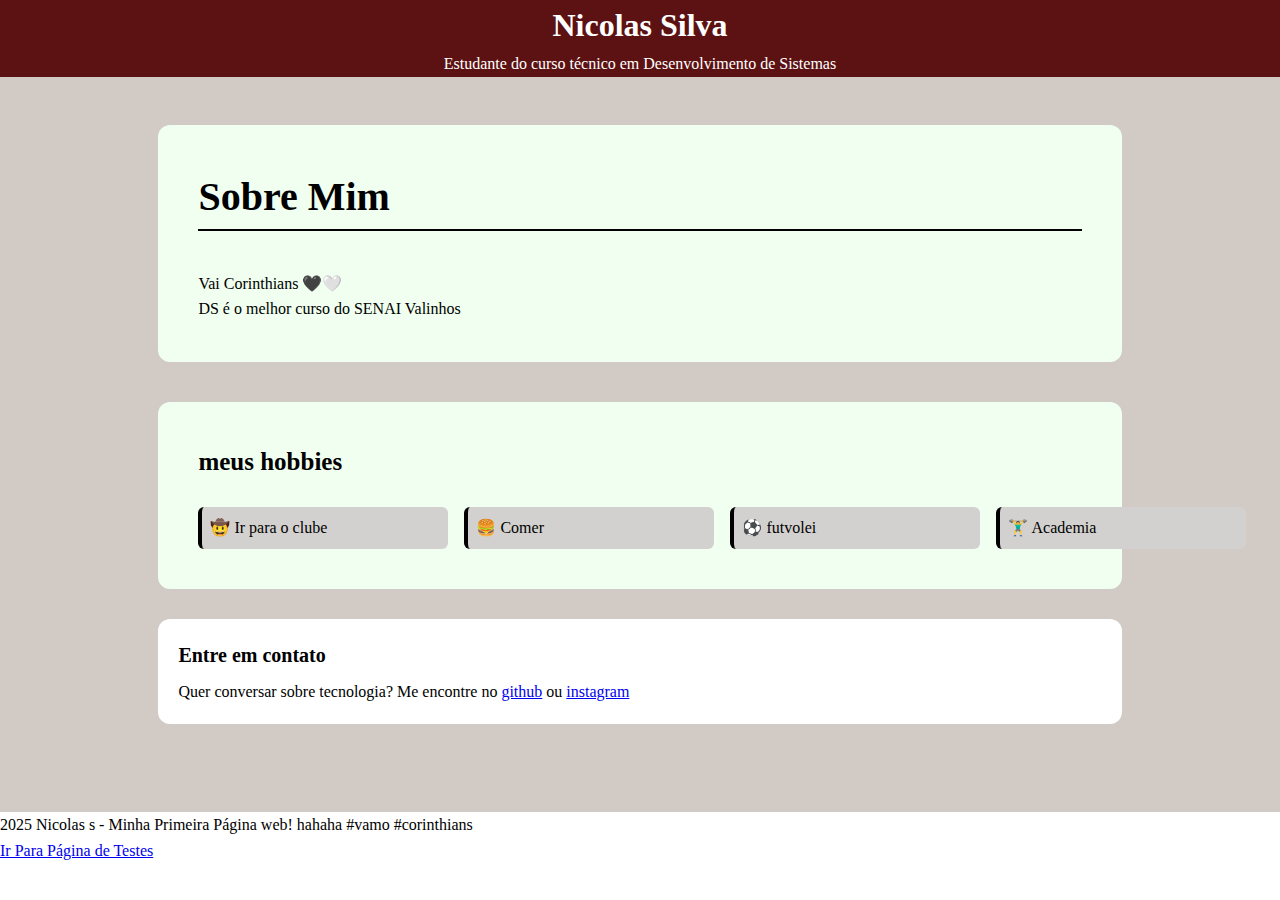
<file: index.html>
<!DOCTYPE html>
<html lang="pt-br">
<head>
    <meta charset="UTF-8">
    <meta name="viewport" content="width=device-width, initial-scale=1.0">
    <title>Primeiro site</title>
    <link rel="stylesheet" href="assets/styles/index.css">
</head>
<body>
    <header>

        <h1>Nicolas Silva</h1>
        <p>Estudante do curso técnico em Desenvolvimento de Sistemas</p>
    </header>

    <main>
     <section id="sobre-mim">
        <h3 id="titulo-sobre-mim">Sobre Mim</h3>
        <p class="titulo-sobre-mim">Vai Corinthians 🖤🤍</p>
        <p class="titulo-sobre-mim">DS é o melhor curso do SENAI Valinhos</p>
     </section>   
     <section id="meus-hobbies">
        <h3 id="titulo-meus-hobbies">meus hobbies</h3>
        <ul>
            <li>🤠 Ir para o clube</li>
            <li>🍔 Comer</li>
            <li>⚽ futvolei</li>
            <li>🏋️‍♂️ Academia</li>
        </ul>
     </section>
     
     <section id="contato">
        <h3>Entre em contato</h3>
        <p>Quer conversar sobre tecnologia? Me encontre no 
             <a href="https://github.com/NicolasSilva-01">github</a>
            ou 
             <a href="https://www.instagram.com/nicolas.silvaa_01/">instagram</a>
        </p>
     </section>
    </main>

    <footer>
        <p>2025 Nicolas s - Minha Primeira Página web! hahaha #vamo #corinthians</p>
    
        <a href="pages/testes.html">Ir Para Página de Testes</a>

        
    </footer>

    
</body>
</html>
</file>
<file: assets/styles/index.css>
/* RESET DO CSS */
* {
    margin: 0px;
    padding: 0;
    box-sizing: border-box;
}

body {
    font-family: Georgia, 'Times New Roman', Times, serif;
    display: flex;
    flex-direction: column;
    min-height: 30vh;
    line-height: 1.6;
}


header {
    background-color: rgb(92, 18, 18);
    color:rgb(255, 255, 255);
    text-align: center;
}

main {
    flex: 1;
    background-color: rgb(209, 202, 197);
    padding: 48px 38px;
}

#sobre-mim {
display: block;
background-color: honeydew;
width: 80%;
margin: 0 auto;
padding: 40px;
border-radius: 12px;
margin-bottom: 40px;
}

#titulo-sobre-mim {
    font-size: 40px;
    margin-bottom: 16px;
    border-bottom: 2px solid black;
    margin-bottom: 40px;
}

.texto-meus-hobbies {
font-size: 30px;
}

#meus-hobbies {
    display: block;
    background-color: honeydew;
    width: 80%;
    margin: 0 auto;
    padding: 40px;
    border-radius: 12px;
    margin-bottom: 30px;
}

#titulo-meus-hobbies {
    font-size: 25px;
    margin-bottom: 25px;
}

ul {
    list-style: none;
    padding: 0;
    display: flex;
    gap: 16px;
}

li {
    background-color: rgb(211, 209, 207);
    padding: 8px;
    border-left: 4px solid black;
    border-radius: 6px;
    font-size: 16px;
    min-width: 250px;
}

li:hover {
    background-color: rgba(223, 199, 183, 0.842);
    transform: translateX(5px);
    transition: all 0.3s ease;
}

#contato {
  background-color: rgb(255, 255, 255);
  width: 80%;
  margin: 0 auto;
  padding: 20px;
  border-radius: 12px;
  margin-bottom: 40px;

}

#contato h3 {
    margin-bottom: 8px;
    font-size: 20px;
}
</file>
